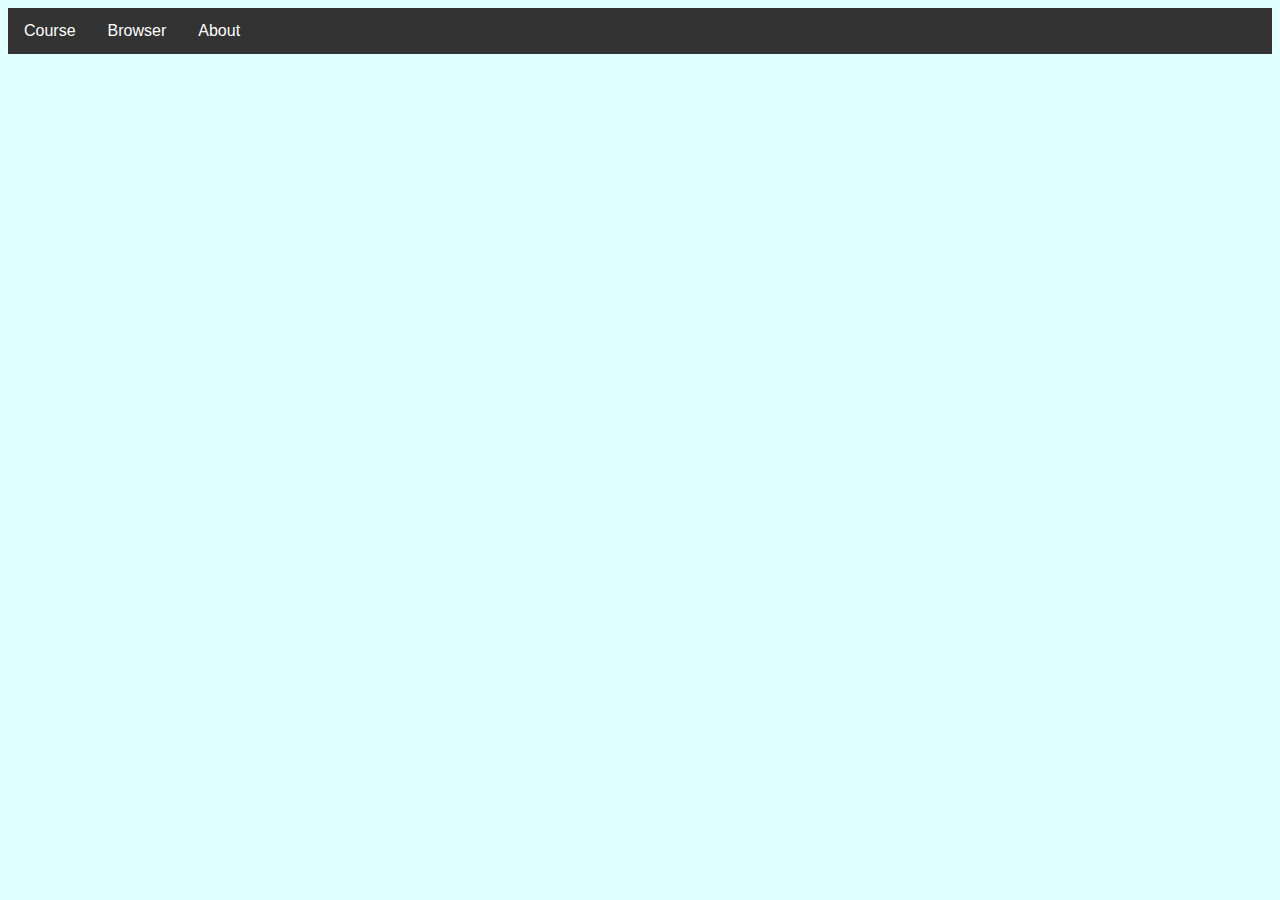
<file: index.html>
<!DOCTYPE html>
<html lang="en">
<head>
    <meta charset="UTF-8">
    <meta name="viewport" content="width=device-width, initial-scale=1.0">
    <title>Homepage</title>
    <link rel="stylesheet" href="webStyle.css">
</head>
<body style="background-color:lightcyan;">
    <div class="navbar">
       <div class="dropdown">
        <button class="dropbtn">Course</button>
        <div class="dropdown-content">
          <a href="https://gaia.cs.umass.edu/kurose_ross/eighth.php">Kurose & Ross</a>
          <a href="https://www.w3schools.com/">W3Schools</a>
          <a href="https://www.geeksforgeeks.org/web-development/">Web Development</a>
        </div>
      </div> 
      <div class="dropdown">
        <button class="dropbtn">Browser</button>
        <div class="dropdown-content">
          <a href="navigator.html">Navigator</a>
          <a href="window.html">Window</a>
          <a href="screen.html">Screen</a>
          <a href="location.html">Location</a>
          <a href="geolocation.html">Geolocation</a>
        </div>
      </div> 
      <div class="dropdown">
        <button class="dropbtn">About</button>
        <div class="dropdown-content">
          <a href="description.html">Description</a>
          <a href="contactMe.html">Contact Me</a>
        </div>
      </div> 
    </div>
</body>
</html>
</file>
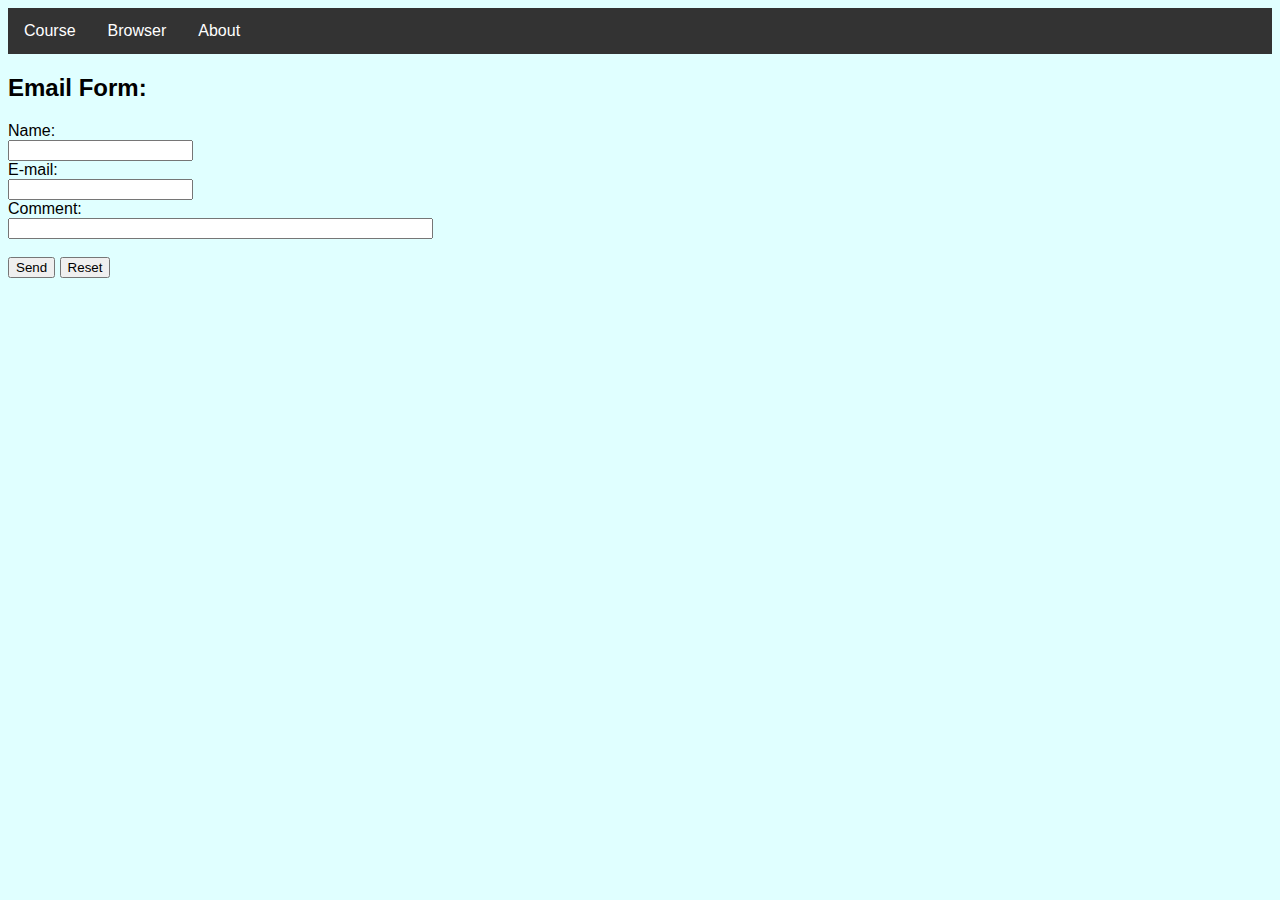
<file: contactMe.html>
<!DOCTYPE html>
<html lang="en">
<head>
    <meta charset="UTF-8">
    <meta name="viewport" content="width=device-width, initial-scale=1.0">
    <title>Contact</title>
    <link rel="stylesheet" href="webStyle.css">
</head>
<body style="background-color:lightcyan;">
    <div class="navbar">
       <div class="dropdown">
        <button class="dropbtn">Course</button>
        <div class="dropdown-content">
          <a href="https://gaia.cs.umass.edu/kurose_ross/eighth.php">Kurose & Ross</a>
          <a href="https://www.w3schools.com/">W3Schools</a>
          <a href="https://www.geeksforgeeks.org/web-development/">Web Development</a>
        </div>
      </div> 
      <div class="dropdown">
        <button class="dropbtn">Browser</button>
        <div class="dropdown-content">
          <a href="navigator.html">Navigator</a>
          <a href="window.html">Window</a>
          <a href="screen.html">Screen</a>
          <a href="location.html">Location</a>
          <a href="geolocation.html">Geolocation</a>
        </div>
      </div> 
      <div class="dropdown">
        <button class="dropbtn">About</button>
        <div class="dropdown-content">
          <a href="description.html">Description</a>
          <a href="contactMe.html">Contact Me</a>
        </div>
      </div> 
    </div>
    <h2>Email Form:</h2>
    <form action="mailto:gregori.a.barbecho@gmail.com" method="post" enctype="text/plain">
    Name:<br>
    <input type="text" name="name"><br>
    E-mail:<br>
    <input type="text" name="mail"><br>
    Comment:<br>
    <input type="text" name="comment" size="50"><br><br>
    <input type="submit" value="Send">
    <input type="reset" value="Reset">
    </form>
</body>
</html>
</file>
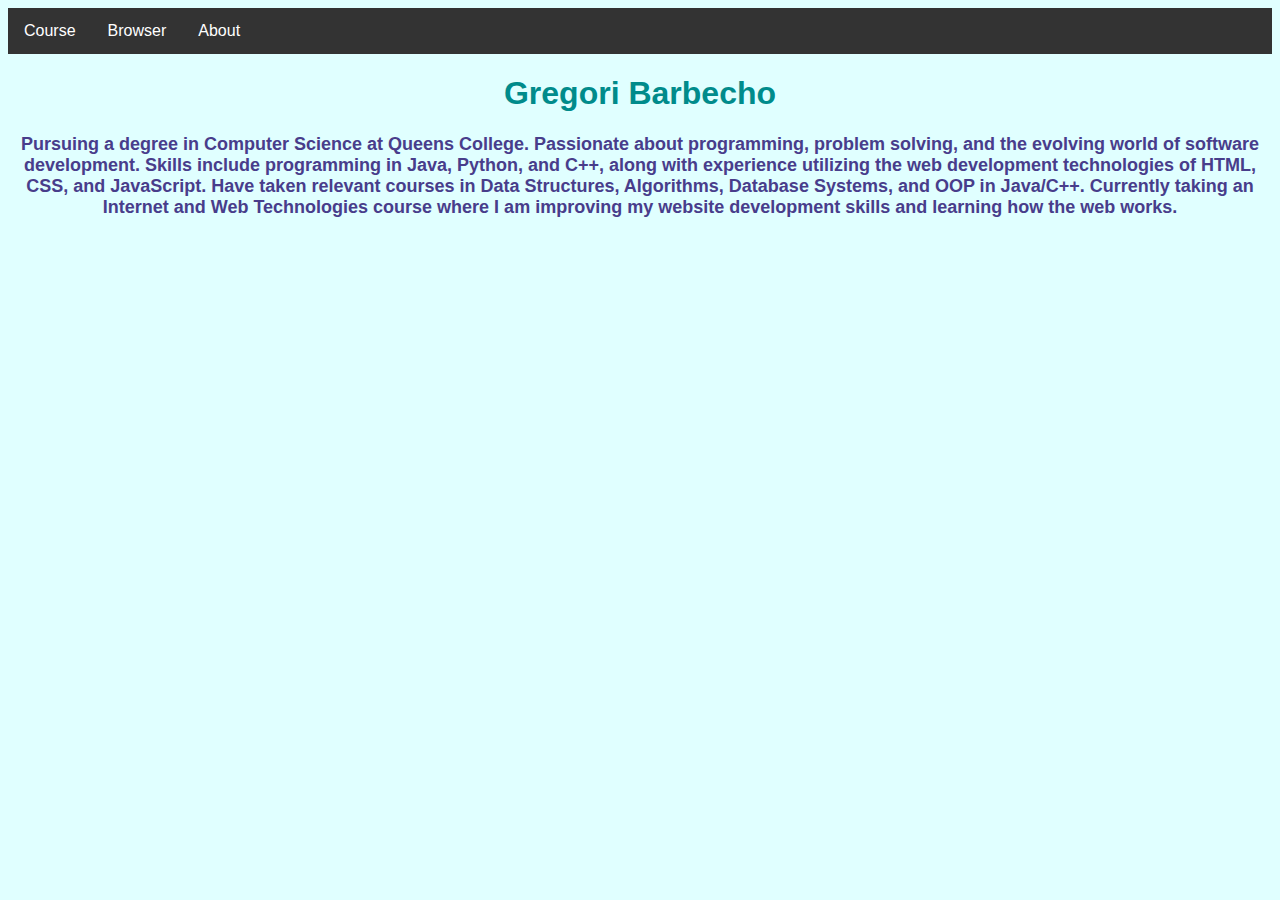
<file: description.html>
<!DOCTYPE html>
<html lang="en">
<head>
    <meta charset="UTF-8">
    <meta name="viewport" content="width=device-width, initial-scale=1.0">
    <title>Description</title>
    <link rel="stylesheet" href="webStyle.css">
</head>
<body style="background-color:lightcyan;">
    <div class="navbar">
       <div class="dropdown">
        <button class="dropbtn">Course</button>
        <div class="dropdown-content">
          <a href="https://gaia.cs.umass.edu/kurose_ross/eighth.php">Kurose & Ross</a>
          <a href="https://www.w3schools.com/">W3Schools</a>
          <a href="https://www.geeksforgeeks.org/web-development/">Web Development</a>
        </div>
      </div> 
      <div class="dropdown">
        <button class="dropbtn">Browser</button>
        <div class="dropdown-content">
          <a href="navigator.html">Navigator</a>
          <a href="window.html">Window</a>
          <a href="screen.html">Screen</a>
          <a href="location.html">Location</a>
          <a href="geolocation.html">Geolocation</a>
        </div>
      </div> 
      <div class="dropdown">
        <button class="dropbtn">About</button>
        <div class="dropdown-content">
          <a href="description.html">Description</a>
          <a href="contactMe.html">Contact Me</a>
        </div>
      </div> 
    </div>
    <h1 id="myName">Gregori Barbecho</h1>
    <p id="myDescription"> 
        Pursuing a degree in Computer Science at Queens College. 
        Passionate about programming, problem solving, and the evolving world of software development. 
        Skills include programming in Java, Python, and C++, along with experience utilizing the web development technologies of HTML, CSS, and JavaScript. 
        Have taken relevant courses in Data Structures, Algorithms, Database Systems, and OOP in Java/C++.
        Currently taking an Internet and Web Technologies course where I am improving my website development skills and learning how the web works. 
    </p>
</body>
</html>
</file>
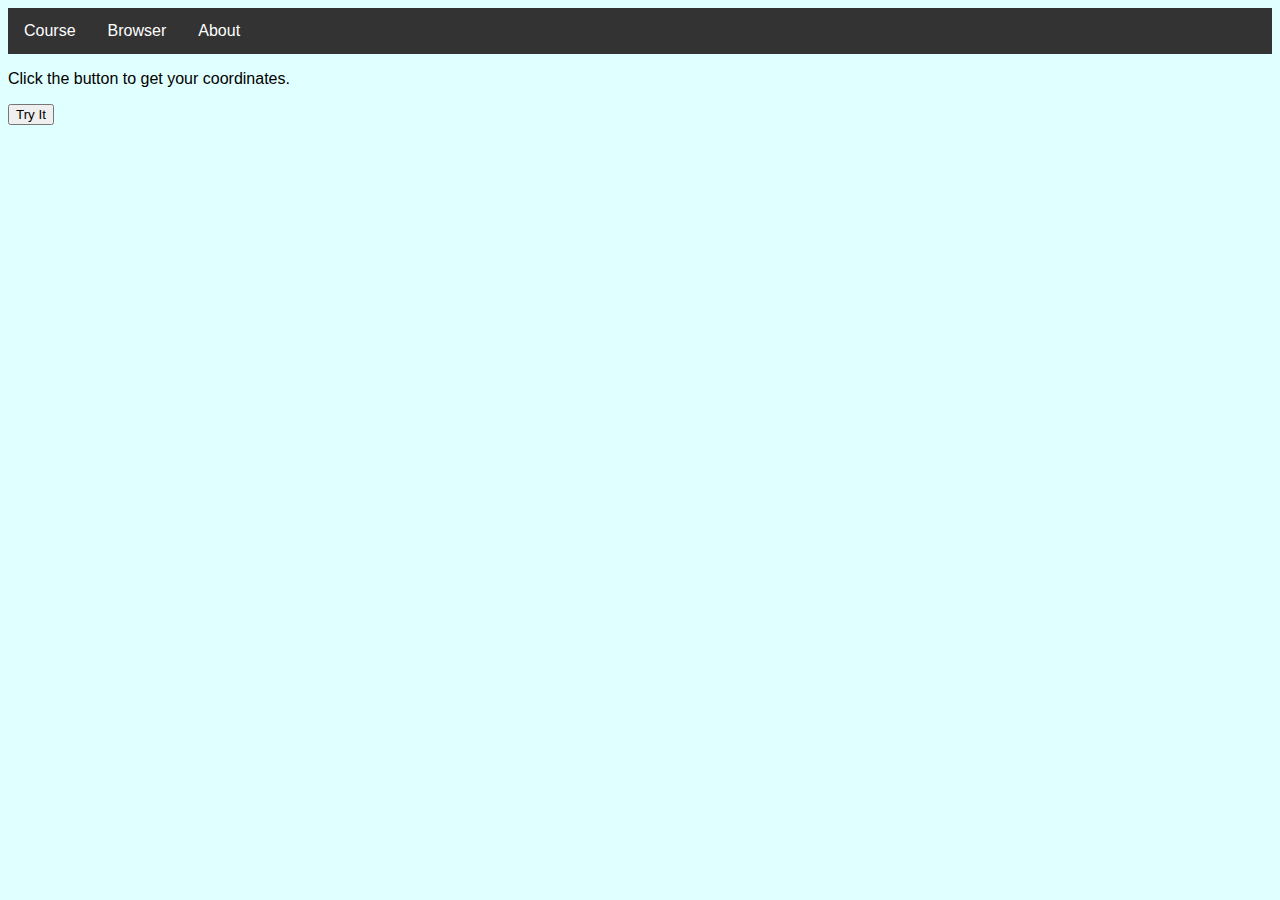
<file: geolocation.html>
<!DOCTYPE html>
<html lang="en">
<head>
    <meta charset="UTF-8">
    <meta name="viewport" content="width=device-width, initial-scale=1.0">
    <title>Geolocation</title>
    <link rel="stylesheet" href="webStyle.css">
</head>
<body style="background-color:lightcyan;">
    <div class="navbar">
       <div class="dropdown">
        <button class="dropbtn">Course</button>
        <div class="dropdown-content">
          <a href="https://gaia.cs.umass.edu/kurose_ross/eighth.php">Kurose & Ross</a>
          <a href="https://www.w3schools.com/">W3Schools</a>
          <a href="https://www.geeksforgeeks.org/web-development/">Web Development</a>
        </div>
      </div> 
      <div class="dropdown">
        <button class="dropbtn">Browser</button>
        <div class="dropdown-content">
          <a href="navigator.html">Navigator</a>
          <a href="window.html">Window</a>
          <a href="screen.html">Screen</a>
          <a href="location.html">Location</a>
          <a href="geolocation.html">Geolocation</a>
        </div>
      </div> 
      <div class="dropdown">
        <button class="dropbtn">About</button>
        <div class="dropdown-content">
          <a href="description.html">Description</a>
          <a href="contactMe.html">Contact Me</a>
        </div>
      </div> 
    </div>
    <p>Click the button to get your coordinates.</p>
    <button onclick="getLocation()">Try It</button>
    <p id="geolocation"></p>
    <script>
    const x = document.getElementById("geolocation");
    function getLocation() {
        if (navigator.geolocation) {
            navigator.geolocation.getCurrentPosition(showPosition);
        } else {
            x.innerHTML = "Geolocation is not supported by this browser.";
        }
    }
    function showPosition(position) {
        x.innerHTML = "Latitude: " + position.coords.latitude + "<br>Longitude: " + position.coords.longitude;
    }
    </script>
</body>
</html>
</file>
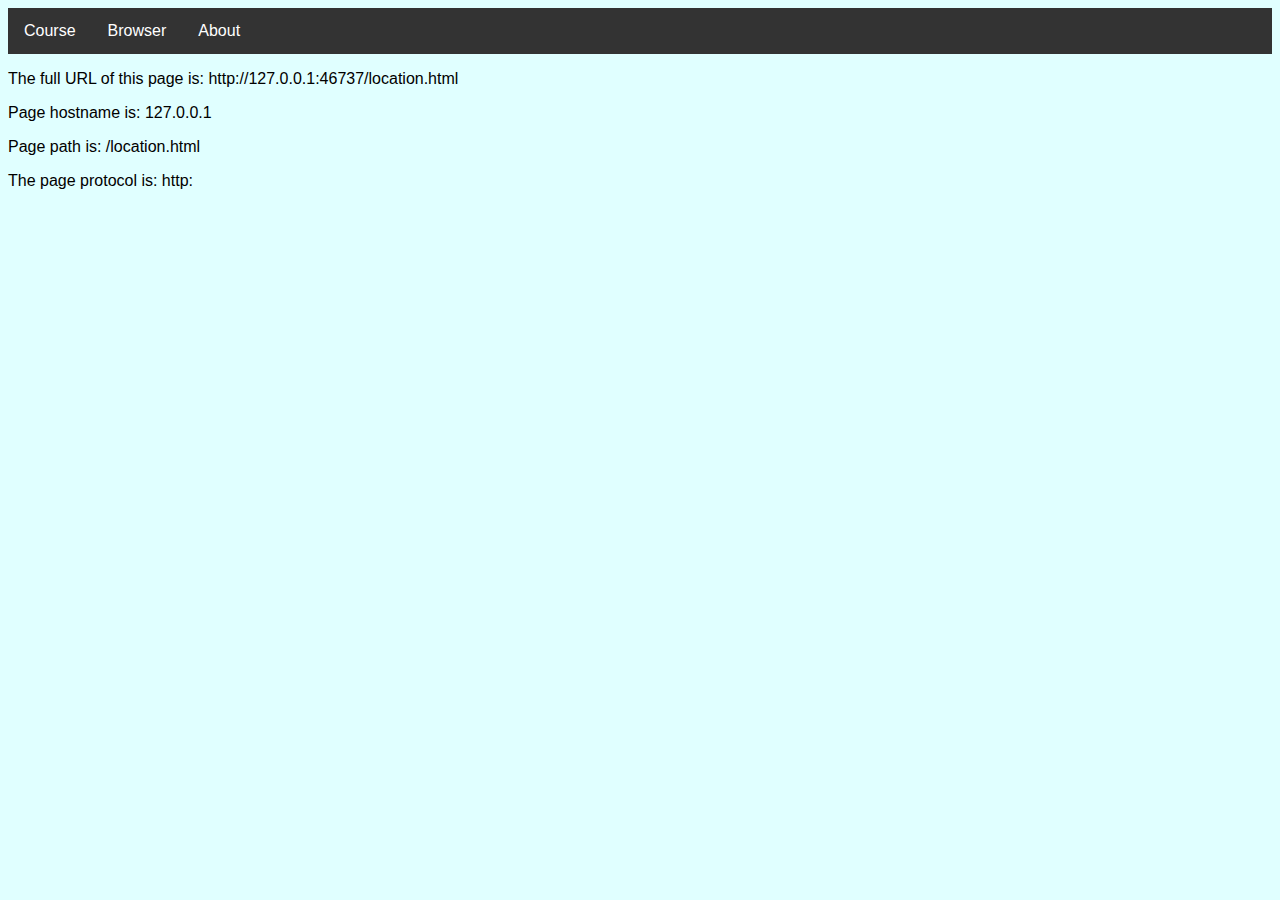
<file: location.html>
<!DOCTYPE html>
<html lang="en">
<head>
    <meta charset="UTF-8">
    <meta name="viewport" content="width=device-width, initial-scale=1.0">
    <title>Location</title>
    <link rel="stylesheet" href="webStyle.css">
</head>
<body style="background-color:lightcyan;">
    <div class="navbar">
       <div class="dropdown">
        <button class="dropbtn">Course</button>
        <div class="dropdown-content">
          <a href="https://gaia.cs.umass.edu/kurose_ross/eighth.php">Kurose & Ross</a>
          <a href="https://www.w3schools.com/">W3Schools</a>
          <a href="https://www.geeksforgeeks.org/web-development/">Web Development</a>
        </div>
      </div> 
      <div class="dropdown">
        <button class="dropbtn">Browser</button>
        <div class="dropdown-content">
          <a href="navigator.html">Navigator</a>
          <a href="window.html">Window</a>
          <a href="screen.html">Screen</a>
          <a href="location.html">Location</a>
          <a href="geolocation.html">Geolocation</a>
        </div>
      </div> 
      <div class="dropdown">
        <button class="dropbtn">About</button>
        <div class="dropdown-content">
          <a href="description.html">Description</a>
          <a href="contactMe.html">Contact Me</a>
        </div>
      </div> 
    </div>
    <p id="pageLink"></p>
    <script>
    document.getElementById("pageLink").innerHTML = 
    "The full URL of this page is: " + window.location.href;
    </script>

    <p id="hostname"></p>
    <script>
    document.getElementById("hostname").innerHTML = 
    "Page hostname is: " + window.location.hostname;
    </script>

    <p id="pagePath"></p>
    <script>
    document.getElementById("pagePath").innerHTML =
    "Page path is: " + window.location.pathname;
    </script>

    <p id="protocol"></p>
    <script>
    document.getElementById("protocol").innerHTML =
    "The page protocol is: " + window.location.protocol;
    </script>
</body>
</html>
</file>
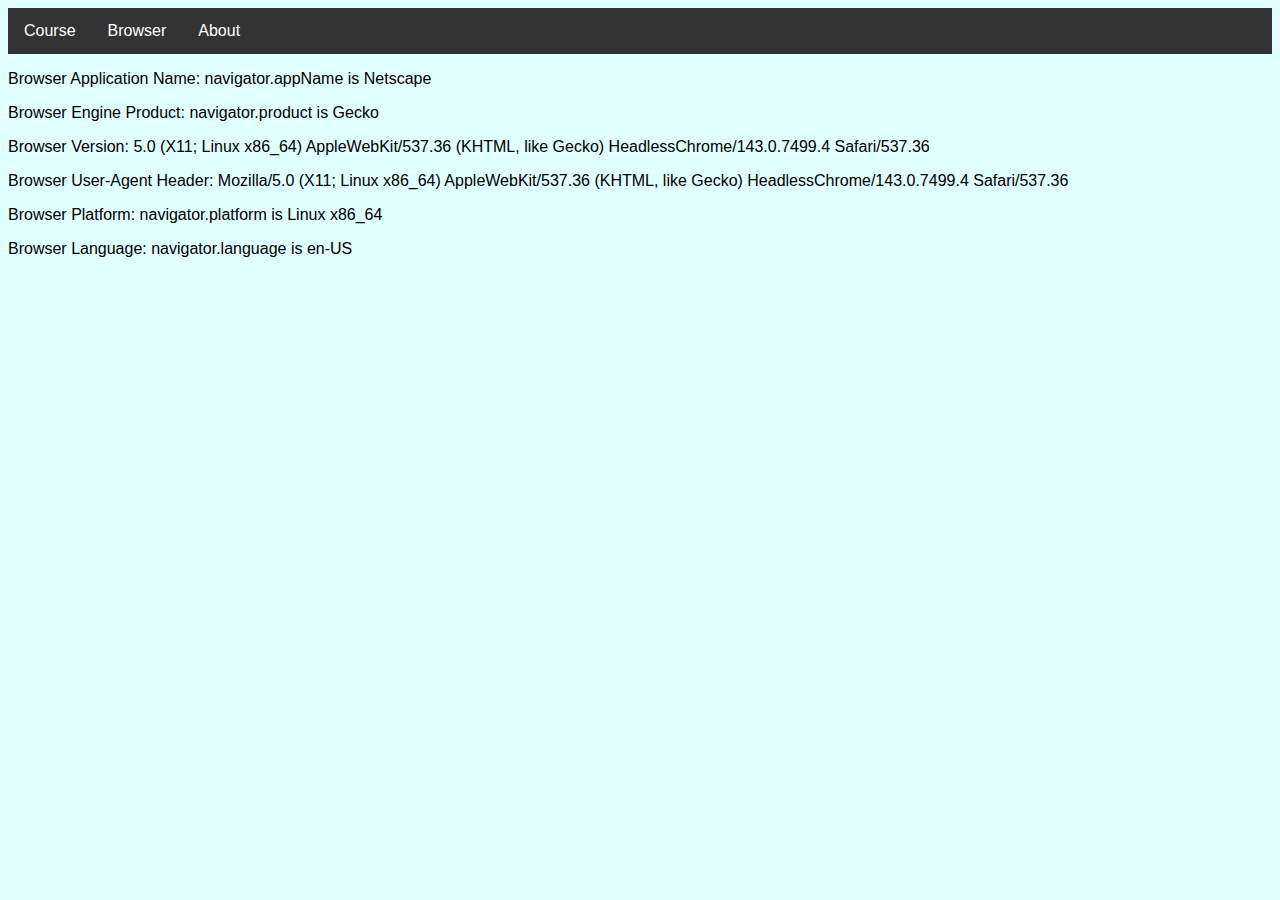
<file: navigator.html>
<!DOCTYPE html>
<html lang="en">
<head>
    <meta charset="UTF-8">
    <meta name="viewport" content="width=device-width, initial-scale=1.0">
    <title>Navigator</title>
    <link rel="stylesheet" href="webStyle.css">
</head>
<body style="background-color:lightcyan;">
    <div class="navbar">
       <div class="dropdown">
        <button class="dropbtn">Course</button>
        <div class="dropdown-content">
          <a href="https://gaia.cs.umass.edu/kurose_ross/eighth.php">Kurose & Ross</a>
          <a href="https://www.w3schools.com/">W3Schools</a>
          <a href="https://www.geeksforgeeks.org/web-development/">Web Development</a>
        </div>
      </div> 
      <div class="dropdown">
        <button class="dropbtn">Browser</button>
        <div class="dropdown-content">
          <a href="navigator.html">Navigator</a>
          <a href="window.html">Window</a>
          <a href="screen.html">Screen</a>
          <a href="location.html">Location</a>
          <a href="geolocation.html">Geolocation</a>
        </div>
      </div> 
      <div class="dropdown">
        <button class="dropbtn">About</button>
        <div class="dropdown-content">
          <a href="description.html">Description</a>
          <a href="contactMe.html">Contact Me</a>
        </div>
      </div> 
    </div>
    <p id="appName"></p>
    <script>
        document.getElementById("appName").innerHTML = 
        "Browser Application Name: " + "navigator.appName is " + navigator.appName;
    </script>

    <p id="product"></p>
    <script>
    document.getElementById("product").innerHTML =
    "Browser Engine Product: " + "navigator.product is " + navigator.product;
    </script>

    <p id="appVersion"></p>
    <script>
    document.getElementById("appVersion").innerHTML = "Browser Version: " + navigator.appVersion;
    </script>

    <p id="userAgent"></p>
    <script>
    document.getElementById("userAgent").innerHTML =
    "Browser User-Agent Header: " + navigator.userAgent;
    </script>

    <p id="platform"></p>
    <script>
    document.getElementById("platform").innerHTML = 
    "Browser Platform: " +  "navigator.platform is " + navigator.platform;
    </script>

    <p id="language"></p>
    <script>
    document.getElementById("language").innerHTML =
    "Browser Language: " + "navigator.language is " + navigator.language;
    </script>
</body>
</html>
</file>
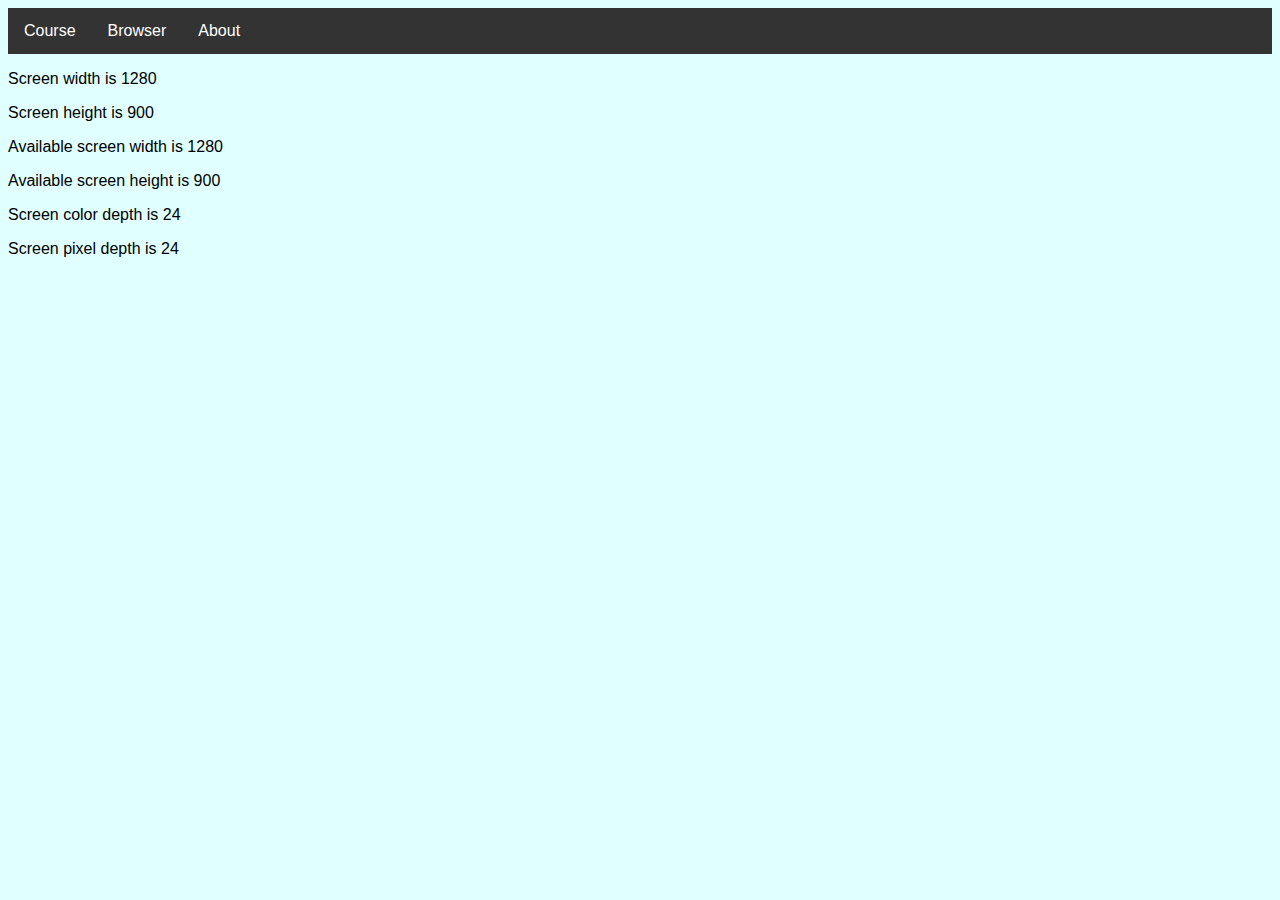
<file: screen.html>
<!DOCTYPE html>
<html lang="en">
<head>
    <meta charset="UTF-8">
    <meta name="viewport" content="width=device-width, initial-scale=1.0">
    <title>Screen</title>
    <link rel="stylesheet" href="webStyle.css">
</head>
<body style="background-color:lightcyan;">
    <div class="navbar">
       <div class="dropdown">
        <button class="dropbtn">Course</button>
        <div class="dropdown-content">
          <a href="https://gaia.cs.umass.edu/kurose_ross/eighth.php">Kurose & Ross</a>
          <a href="https://www.w3schools.com/">W3Schools</a>
          <a href="https://www.geeksforgeeks.org/web-development/">Web Development</a>
        </div>
      </div> 
      <div class="dropdown">
        <button class="dropbtn">Browser</button>
        <div class="dropdown-content">
          <a href="navigator.html">Navigator</a>
          <a href="window.html">Window</a>
          <a href="screen.html">Screen</a>
          <a href="location.html">Location</a>
          <a href="geolocation.html">Geolocation</a>
        </div>
      </div> 
      <div class="dropdown">
        <button class="dropbtn">About</button>
        <div class="dropdown-content">
          <a href="description.html">Description</a>
          <a href="contactMe.html">Contact Me</a>
        </div>
      </div> 
    </div>
    <p id="width"></p>
    <script>
    document.getElementById("width").innerHTML = 
    "Screen width is " + screen.width;
    </script>
    <p id="height"></p>
    <script>
    document.getElementById("height").innerHTML = 
    "Screen height is " + screen.height;
    </script>

    <p id="availWidth"></p>
    <script>
    document.getElementById("availWidth").innerHTML = 
    "Available screen width is " + screen.availWidth;
    </script>

    <p id="availHeight"></p>
    <script>
    document.getElementById("availHeight").innerHTML = 
    "Available screen height is " + screen.availHeight;
    </script>

    <p id="colorDepth"></p>
    <script>
    document.getElementById("colorDepth").innerHTML = 
    "Screen color depth is " + screen.colorDepth;
    </script>

    <p id="pixelDepth"></p>
    <script>
    document.getElementById("pixelDepth").innerHTML = 
    "Screen pixel depth is " + screen.pixelDepth;
    </script>
</body>
</html>
</file>
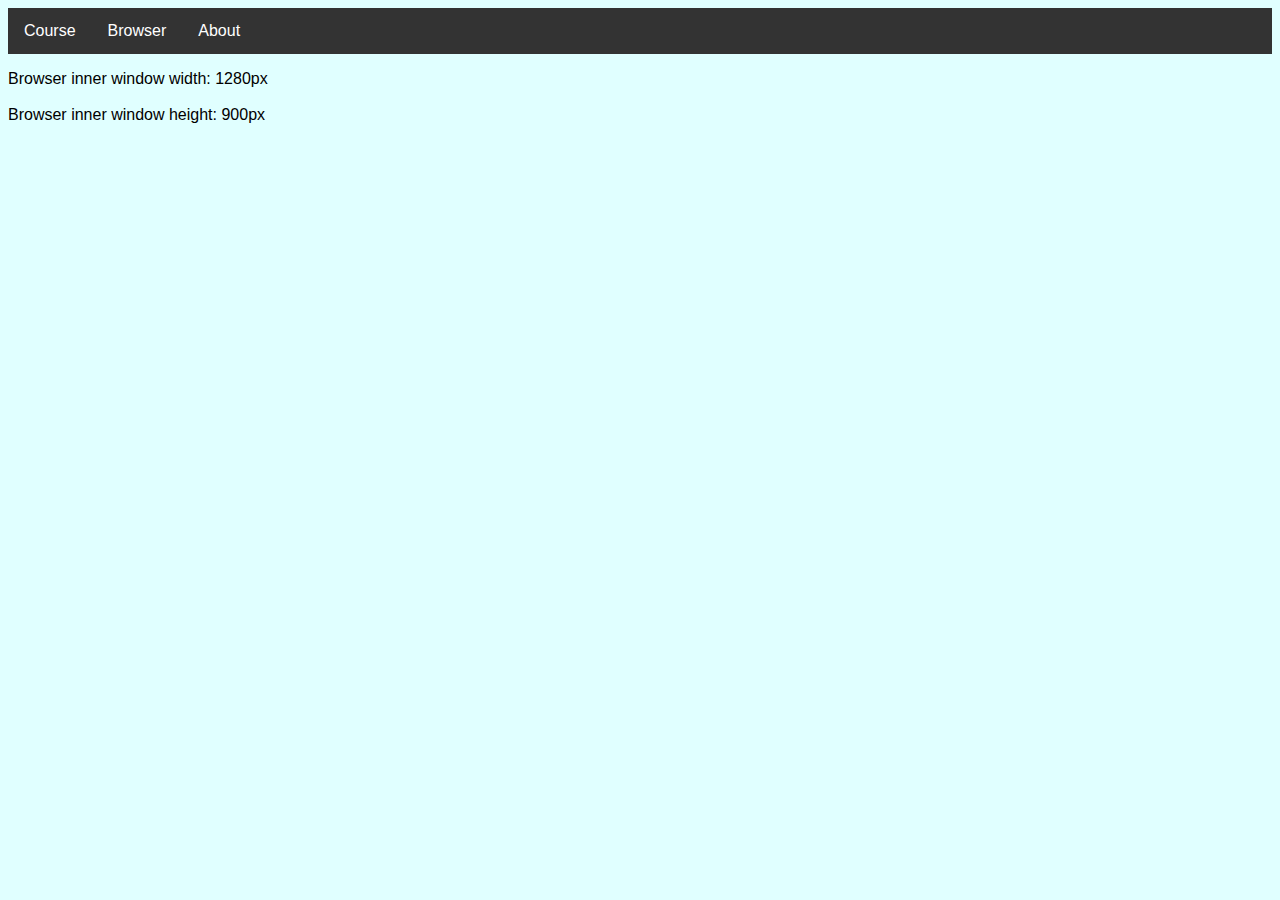
<file: window.html>
<!DOCTYPE html>
<html lang="en">
<head>
    <meta charset="UTF-8">
    <meta name="viewport" content="width=device-width, initial-scale=1.0">
    <title>Window</title>
    <link rel="stylesheet" href="webStyle.css">
</head>
<body style="background-color:lightcyan;">
    <div class="navbar">
       <div class="dropdown">
        <button class="dropbtn">Course</button>
        <div class="dropdown-content">
          <a href="https://gaia.cs.umass.edu/kurose_ross/eighth.php">Kurose & Ross</a>
          <a href="https://www.w3schools.com/">W3Schools</a>
          <a href="https://www.geeksforgeeks.org/web-development/">Web Development</a>
        </div>
      </div> 
      <div class="dropdown">
        <button class="dropbtn">Browser</button>
        <div class="dropdown-content">
          <a href="navigator.html">Navigator</a>
          <a href="window.html">Window</a>
          <a href="screen.html">Screen</a>
          <a href="location.html">Location</a>
          <a href="geolocation.html">Geolocation</a>
        </div>
      </div> 
      <div class="dropdown">
        <button class="dropbtn">About</button>
        <div class="dropdown-content">
          <a href="description.html">Description</a>
          <a href="contactMe.html">Contact Me</a>
        </div>
      </div> 
    </div>
    <p id="dimensions"></p>
    <script>
    document.getElementById("dimensions").innerHTML =
    "Browser inner window width: " + window.innerWidth + "px<br><br>" +
    "Browser inner window height: " + window.innerHeight + "px";
    </script>
</body>
</html>
</file>
<file: webStyle.css>
body {
    font-family: Arial, Helvetica, sans-serif;
  }
  
  .navbar {
    overflow: hidden;
    background-color: #333;
  }
  
  .navbar a {
    float: left;
    font-size: 16px;
    color: white;
    text-align: center;
    padding: 14px 16px;
    text-decoration: none;
  }
  
  .dropdown {
    float: left;
    overflow: hidden;
  }
  
  .dropdown .dropbtn {
    font-size: 16px;  
    border: none;
    outline: none;
    color: white;
    padding: 14px 16px;
    background-color: inherit;
    font-family: inherit;
    margin: 0;
  }
  
  .navbar a:hover, .dropdown:hover .dropbtn {
    background-color: darkcyan;
  }
  
  .dropdown-content {
    display: none;
    position: absolute;
    background-color: #f9f9f9;
    min-width: 160px;
    box-shadow: 0px 8px 16px 0px rgba(0,0,0,0.2);
    z-index: 1;
  }
  
  .dropdown-content a {
    float: none;
    color: black;
    padding: 12px 16px;
    text-decoration: none;
    display: block;
    text-align: left;
  }
  
  .dropdown-content a:hover {
    background-color: #ddd;
  }
  
  .dropdown:hover .dropdown-content {
    display: block;
  }

  #myName { 
    text-align: center;
    color: darkcyan;
  }

  #myDescription {
    font-family: 'Open Sans', sans-serif;
    font-size: 18px; 
    color: darkslateblue;
    font-weight: bold; 
    text-align: center;

  }
</file>
